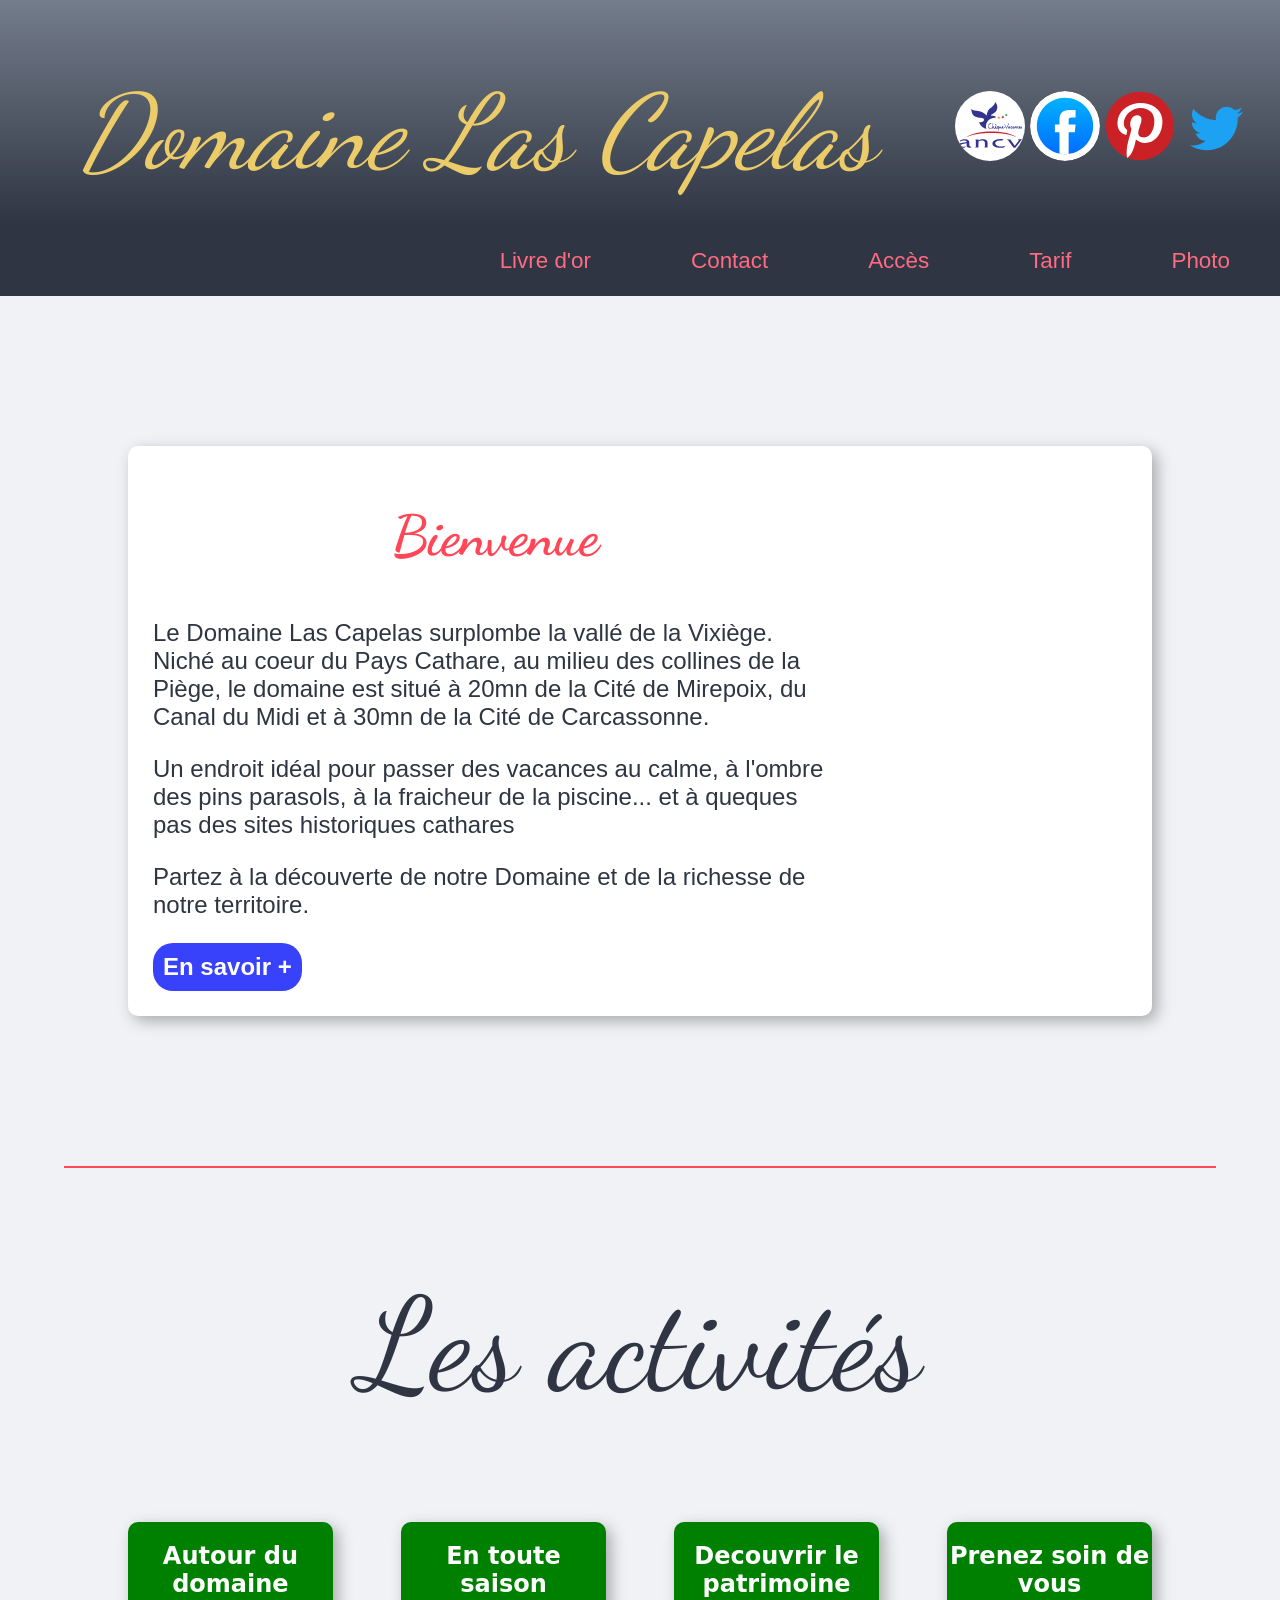
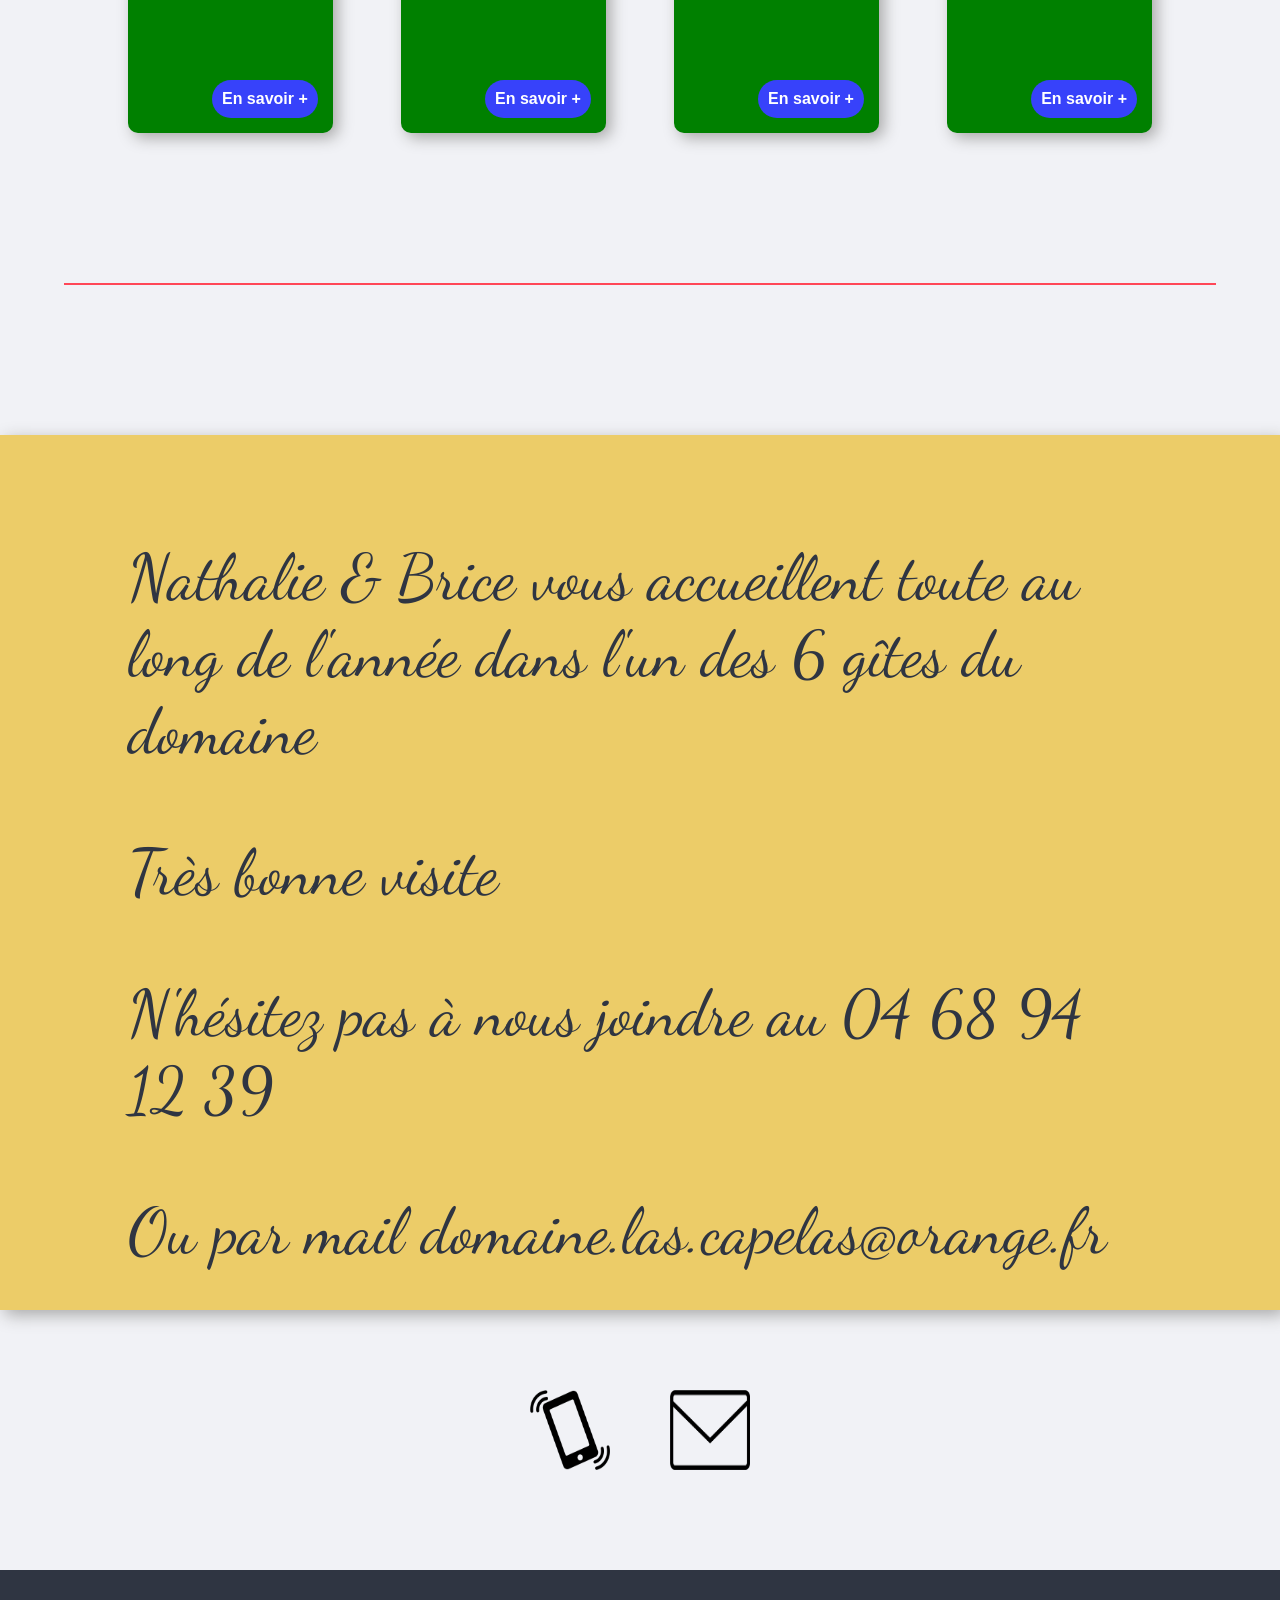
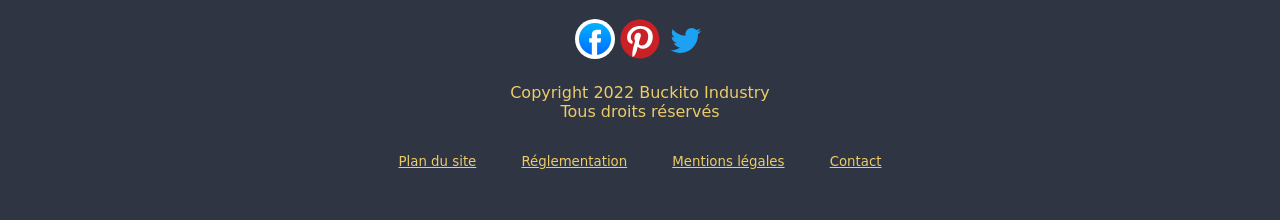
<file: index.html>
<!DOCTYPE html>
<html lang="fr">
<head>
    <meta charset="UTF-8">
    <meta http-equiv="X-UA-Compatible" content="IE=edge">
    <meta name="viewport" content="width=device-width, initial-scale=1.0">
    <style>
        @import url('https://fonts.googleapis.com/css2?family=Dancing+Script:wght@600&family=Lobster&family=Montserrat:wght@600&display=swap');
        </style>
    <link rel="stylesheet" type="text/css" href="style.css">
    <title>Domaine Las Capelas</title>
</head>
<body>
    <header>
        <div class="brand">
            <h1>Domaine Las Capelas</h1>
        </div>
        <div class="logo">
            <img src="./ressources/ancv-cheque-vacances-66260.svg" class="img_logo">
            <img src="./ressources/facebook-2020-2-1.svg" alt="" class="img_logo">
            <img src="./ressources/pinterest-1.svg" alt="" class="img_logo">
            <img src="./ressources/twitter-6.svg" alt="" class="img_logo">
        </div>
    </header>
    <div class="container">
        <div class="menu">
            <a href="#">Livre d'or</a>
            <a href="#">Contact</a>
            <a href="#">Accès</a>
            <a href="#">Tarif</a>
            <a href="#">Photo</a>
        </div>

        <main class="content">

            <div class="card">
                <div class="card-content">
                    <div class="card-header">
                        <h2>Bienvenue</h2>
                    </div>
                    <div class="card-body">
                        <p>Le Domaine Las Capelas surplombe la vallé de la Vixiège. Niché au coeur du Pays Cathare, au milieu des collines de la Piège, le domaine est situé à 20mn de la Cité de Mirepoix, du Canal du Midi et à 30mn de la Cité de Carcassonne.</p>
                        <p>Un endroit idéal pour passer des vacances au calme, à l'ombre des pins parasols, à la fraicheur de la piscine... et à queques pas des sites historiques cathares</p>
                        <p>Partez à la découverte de notre Domaine et de la richesse de notre territoire.</p>
                        <button class="btn btn-pres" type="button">En savoir +</button>
                    </div>
                </div>
                <div class="card-image"></div>      
            </div>


            <div class="separator"></div>

            <div class="titre">Les activités</div>

            <div class="activity">
                <div class="card-act" id="card1">
                    <h2>Autour du domaine</h2>
                    <div class="info_button btn">En savoir +</div>
                </div>
                <div class="card-act" id="card2">
                    <h2>En toute saison</h2>
                    <div class="info_button btn">En savoir +</div>
                </div>
                <div class="card-act" id="card3">
                    <h2>Decouvrir le patrimoine</h2>
                    <div class="info_button btn">En savoir +</div>
                </div>
                <div class="card-act" id="card4">
                    <h2>Prenez soin de vous</h2>
                    <div class="info_button btn">En savoir +</div>
                </div>
            </div>
            

            <div class="separator"></div>

            <div class="row">
                <p>Nathalie & Brice vous accueillent toute au long de l'année dans l'un des 6 gîtes du domaine</p>
                <p>Très bonne visite</p>
                <p>N'hésitez pas à nous joindre au 04 68 94 12 39</p>
                <p>Ou par mail domaine.las.capelas@orange.fr</p>
            </div>
            
            <div class="link">
                <img src="./ressources/clipart2087169.png" alt="" class="img_link">
                <img src="./ressources/mail_icon.png" alt="" class="img_link">
            </div>

            </div>
        </main>
    </div>
    <footer>
        <div class="reseaux">
            <img src="./ressources/facebook-2020-2-1.svg" alt="" class="img_res">
            <img src="./ressources/pinterest-1.svg" alt="" class="img_res">
            <img src="./ressources/twitter-6.svg" alt="" class="img_res">
        </div>
        <div class="credit">
            <p>Copyright 2022 Buckito Industry</p>
            <p>Tous droits réservés</p>
        </div>
        <div class="legal">
            <a href="#">Plan du site</a>
            <a href="#">Réglementation</a>
            <a href="#">Mentions légales</a>
            <a href="#">Contact</a>
        </div>
    </footer>
</body>
</html>
</file>
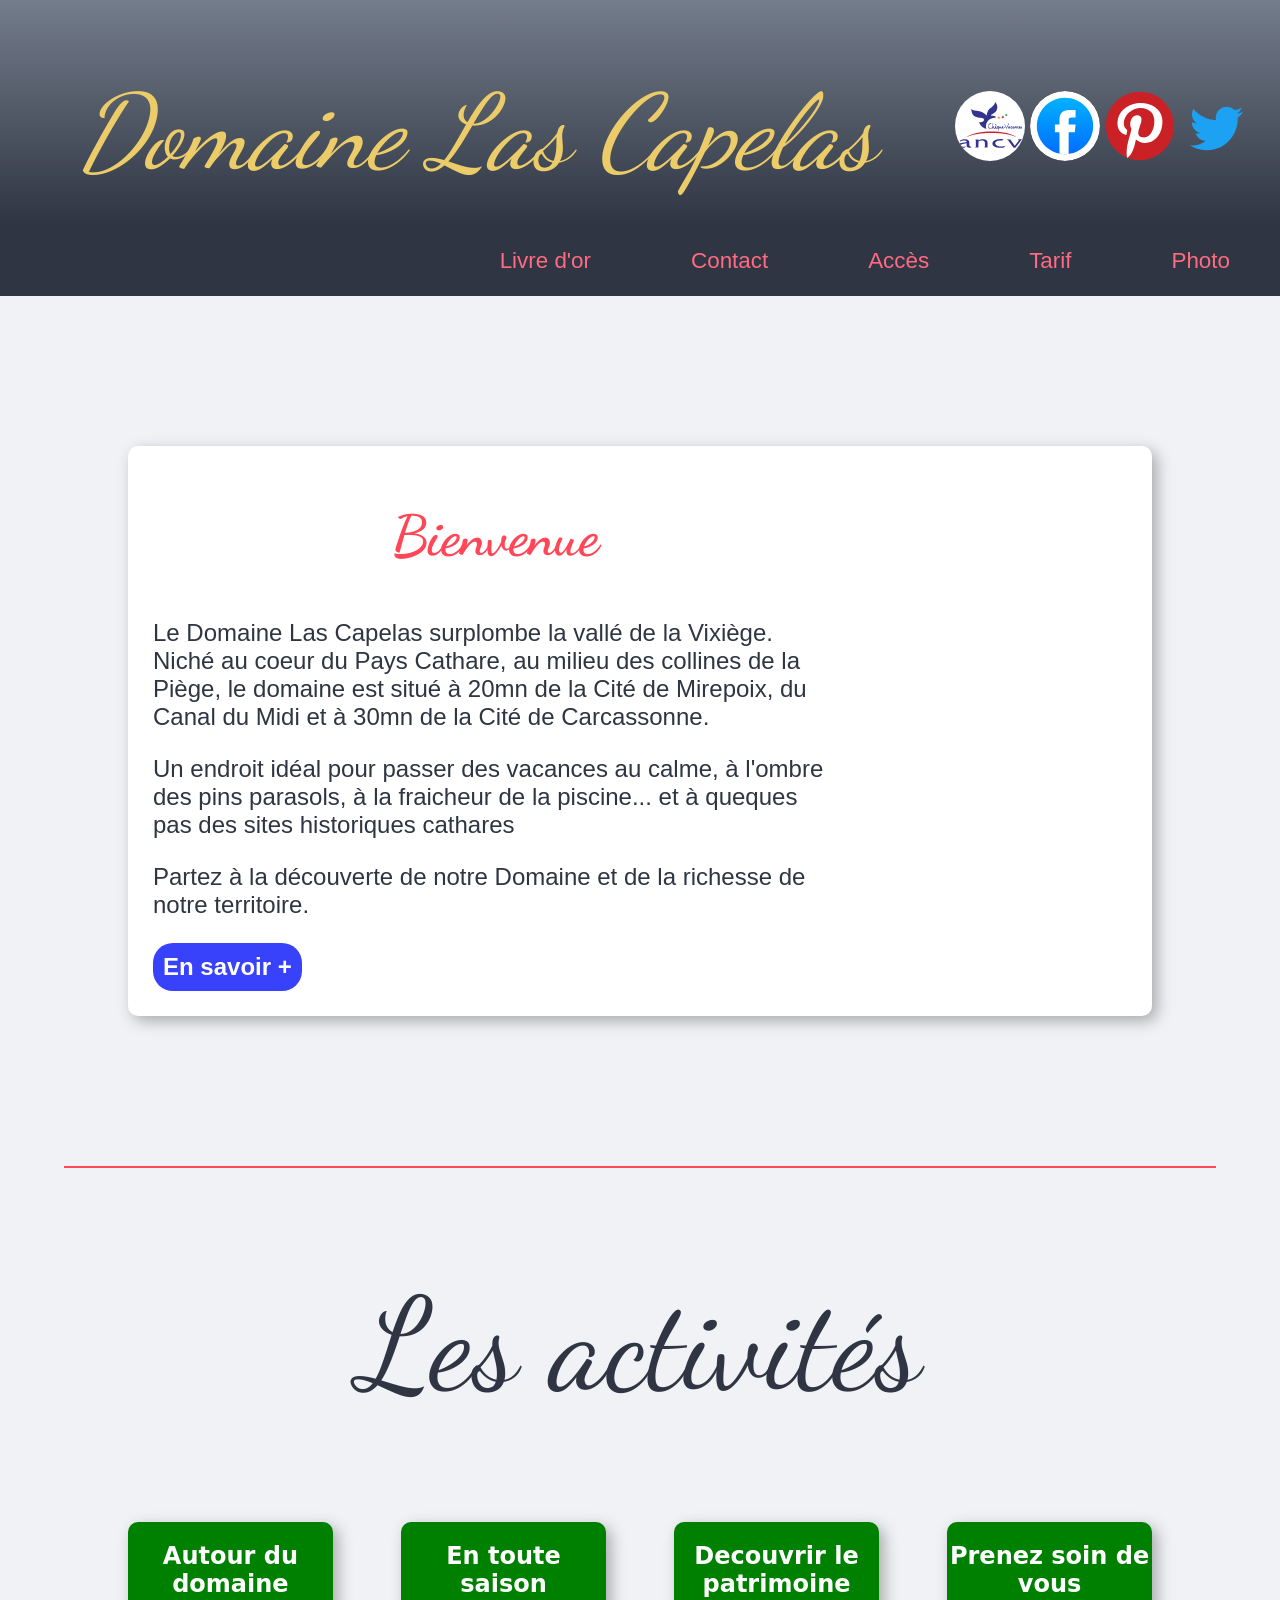
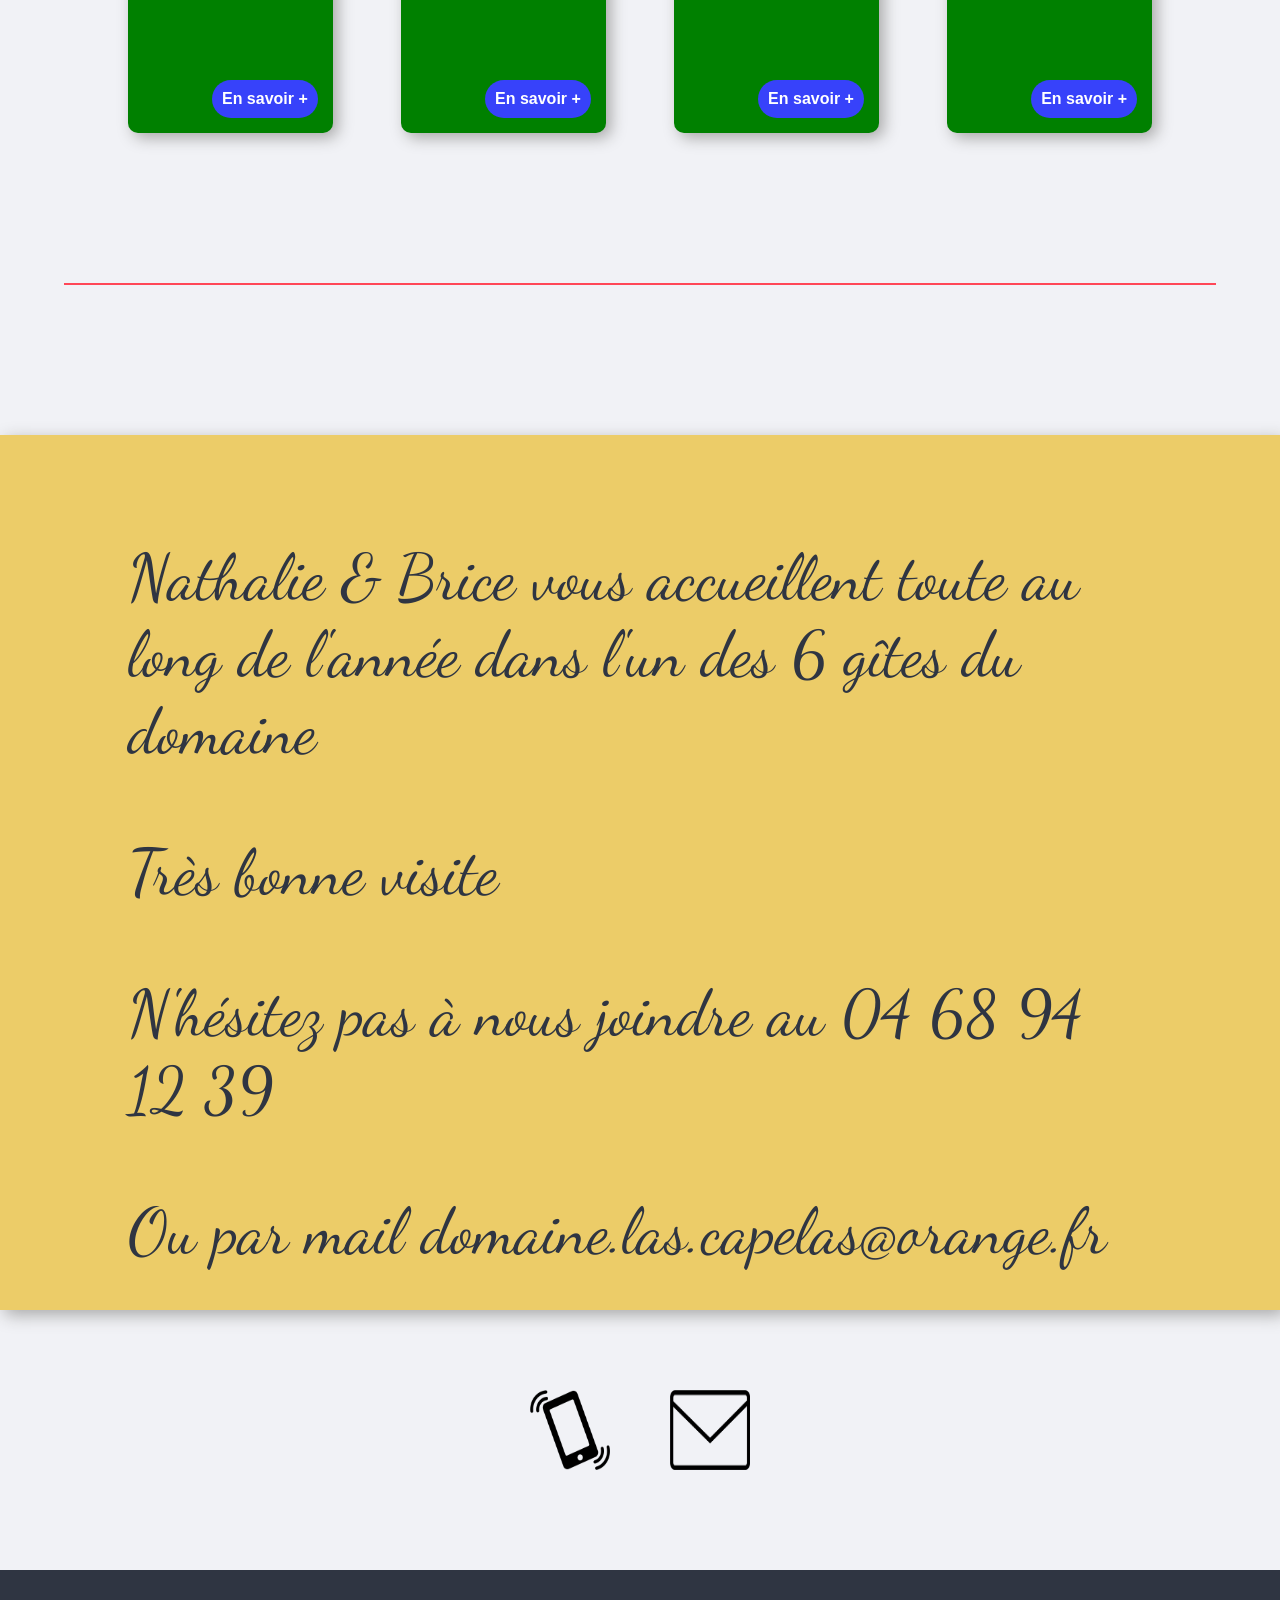
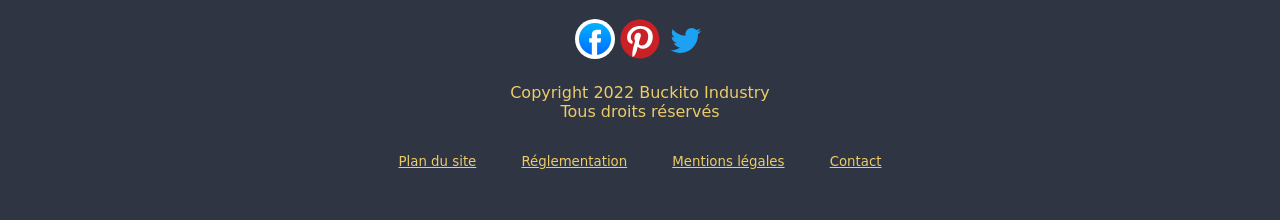
<file: home.html>
<!DOCTYPE html>
<html lang="fr">
<head>
    <meta charset="UTF-8">
    <meta http-equiv="X-UA-Compatible" content="IE=edge">
    <meta name="viewport" content="width=device-width, initial-scale=1.0">
    <style>
        @import url('https://fonts.googleapis.com/css2?family=Dancing+Script:wght@600&family=Lobster&family=Montserrat:wght@600&display=swap');
        </style>
    <link rel="stylesheet" type="text/css" href="style.css">
    <title>Domaine Las Capelas</title>
</head>
<body>
    <header>
        <div class="brand">
            <h1>Domaine Las Capelas</h1>
        </div>
        <div class="logo">
            <img src="./ressources/ancv-cheque-vacances-66260.svg" class="img_logo">
            <img src="./ressources/facebook-2020-2-1.svg" alt="" class="img_logo">
            <img src="./ressources/pinterest-1.svg" alt="" class="img_logo">
            <img src="./ressources/twitter-6.svg" alt="" class="img_logo">
        </div>
    </header>
    <div class="container">
        <div class="menu">
            <a href="#">Livre d'or</a>
            <a href="#">Contact</a>
            <a href="#">Accès</a>
            <a href="#">Tarif</a>
            <a href="#">Photo</a>
        </div>

        <main class="content">

            <div class="card">
                <div class="card-content">
                    <div class="card-header">
                        <h2>Bienvenue</h2>
                    </div>
                    <div class="card-body">
                        <p>Le Domaine Las Capelas surplombe la vallé de la Vixiège. Niché au coeur du Pays Cathare, au milieu des collines de la Piège, le domaine est situé à 20mn de la Cité de Mirepoix, du Canal du Midi et à 30mn de la Cité de Carcassonne.</p>
                        <p>Un endroit idéal pour passer des vacances au calme, à l'ombre des pins parasols, à la fraicheur de la piscine... et à queques pas des sites historiques cathares</p>
                        <p>Partez à la découverte de notre Domaine et de la richesse de notre territoire.</p>
                        <button class="btn btn-pres" type="button">En savoir +</button>
                    </div>
                </div>
                <div class="card-image"></div>      
            </div>


            <div class="separator"></div>

            <div class="titre">Les activités</div>

            <div class="activity">
                <div class="card-act" id="card1">
                    <h2>Autour du domaine</h2>
                    <div class="info_button btn">En savoir +</div>
                </div>
                <div class="card-act" id="card2">
                    <h2>En toute saison</h2>
                    <div class="info_button btn">En savoir +</div>
                </div>
                <div class="card-act" id="card3">
                    <h2>Decouvrir le patrimoine</h2>
                    <div class="info_button btn">En savoir +</div>
                </div>
                <div class="card-act" id="card4">
                    <h2>Prenez soin de vous</h2>
                    <div class="info_button btn">En savoir +</div>
                </div>
            </div>
            

            <div class="separator"></div>

            <div class="row">
                <p>Nathalie & Brice vous accueillent toute au long de l'année dans l'un des 6 gîtes du domaine</p>
                <p>Très bonne visite</p>
                <p>N'hésitez pas à nous joindre au 04 68 94 12 39</p>
                <p>Ou par mail domaine.las.capelas@orange.fr</p>
            </div>
            
            <div class="link">
                <img src="./ressources/clipart2087169.png" alt="" class="img_link">
                <img src="./ressources/mail_icon.png" alt="" class="img_link">
            </div>

            </div>
        </main>
    </div>
    <footer>
        <div class="reseaux">
            <img src="./ressources/facebook-2020-2-1.svg" alt="" class="img_res">
            <img src="./ressources/pinterest-1.svg" alt="" class="img_res">
            <img src="./ressources/twitter-6.svg" alt="" class="img_res">
        </div>
        <div class="credit">
            <p>Copyright 2022 Buckito Industry</p>
            <p>Tous droits réservés</p>
        </div>
        <div class="legal">
            <a href="#">Plan du site</a>
            <a href="#">Réglementation</a>
            <a href="#">Mentions légales</a>
            <a href="#">Contact</a>
        </div>
    </footer>
</body>
</html>
</file>
<file: style.css>
body{
    margin:0;
    padding:0;
    font-family: system-ui, -apple-system, BlinkMacSystemFont, 'Segoe UI', Roboto, Oxygen, Ubuntu, Cantarell, 'Open Sans', 'Helvetica Neue', sans-serif;
}
.container{
    height: 80%;
    width: 100%;
    margin:0;
}
html{
    padding: 0;
    background-color:#f1f2f6;
}
footer{
    background: #2f3542;
    height: 250px;
    width: 100%;
    margin-top: 70px;
}
.logo{
    margin-top: 30px;
    margin-right: 30px;
}
.img_logo{
    width: 70px;
    height: 70px;
    border-radius: 50%;
    cursor: pointer;
}
header{
    height: 25vh;
    display: flex;
    flex-direction: row;
    justify-content: space-between;
    align-items: center;
    background:linear-gradient(#747d8c,#2f3542);
    text-align: left;
}
.brand{
    margin: auto;
}

h1{
    font-size: 6.5rem;
    font-style: italic;
    font-weight: 100;
    color: #eccc68;
    font-family: 'Dancing Script', cursive;
}
.menu{
    height:70px;
    border-top: 1px #2f3542 solid;
    display: flex;
    align-items: center;
    justify-content: flex-end;
    margin-bottom: 150px;
    background-color: #2f3542;
    position: sticky;
}
.menu a{
    padding: 20px 50px;
    text-decoration: none;
    color: #ff6b81;
    font-size: 1.4rem;
    font-family: sans-serif;
}
.menu a:hover{
    background-color:#ff6b81;
    color:white;
}
.card{
    margin: auto;
    background-color: white;
    width: 80%;
    display: flex;
    justify-content: space-between;
    align-items: stretch;
    border-radius: 10px;
    box-shadow: 5px 5px 15px darkgray;
}
.btn-pres{
    font-size: 1.5rem;
}
.card-header{
    text-align: center;
    font-family: 'Dancing Script', cursive;
}
.card-body{
    padding: 15px;
}

.card-content{
    width: auto;
    border-radius: 10px 0 0 10px;
    padding: 10px;
}
.card-image{
    background-image: url('http://domaine-las-capelas.e-monsite.com/medias/album/1040125-542963365740463-2049118139-o.jpg');
    background-size: cover;
    border-radius: 0 10px 10px 0;
    width: 100%;
}
.card-image img{
    height: 100%;
    border-radius: inherit;
}
.card p{
    color: #2f3542;
    font-family: sans-serif;
    font-size: 1.5rem;
}
.card h2{
    color: #ff4757;
    font-size: 3.5rem;
    margin-bottom: 10px;
}
.activity{
    width: 80%;
    margin: auto;
    margin-top: 50px;
    display: flex;
    flex-direction: row;
    justify-content: space-between;
}
.separator{
    background-color: #ff4757;
    width: 90%;
    height: 2px;
    margin: auto;
    margin-top: 150px;
    margin-bottom: 150px;
}
.card-act{
    width: 20%;
    background-color: green;
    border-radius: 10px;
    background-size: cover;
    box-shadow: 5px 5px 15px darkgray;
    display: flex;
    flex-direction: column;
    text-align: center;
    justify-content:center;
}
.card-act h2{
    color: white;
    justify-self: center;
}
.info_button{
    
    align-self:flex-end;
    margin: 15px;
    margin-top: 30%;
  
}
.btn{
    background-color:#3742fa;
    padding:10px;
    border-radius: 20px;
    font-weight: bold;
    color:white;
    font-family: sans-serif;
    border: none;
    cursor: pointer;
}
.btn:hover{
    background-color: #ff4757;
}
.titre{
    text-align: center;
    font-size: 8rem;
    color: #2f3542;
    margin-top: -50px;
    margin-bottom: 100px;
    font-family: 'Dancing Script', cursive;
}
.card-act:hover{
    background-color: rgb(47, 53, 66);
    cursor: pointer;
    transform: scale(1.1);
}

#card1{
    background-image: url('http://domaine-las-capelas.e-monsite.com/medias/album/images/carcassonne5_zoom.jpg');
}
#card2{
    background-image: url('http://domaine-las-capelas.e-monsite.com/medias/album/images/IMG_7740.jpg');
}
#card3{
    background-image: url('http://domaine-las-capelas.e-monsite.com/medias/album/images/Vignes-dans-le-cognacais-en-charente-0.jpg');
}
#card4{
    background-image: url('http://domaine-las-capelas.e-monsite.com/medias/images/massage-domaine-las-capelas-gites-en-aude-cathare.jpg?fx=r_200_132');
}
.resume{
    width: 100%;
    height: 500px;
    background-color: #747d8c;
    margin-top: 150px;
}
.row{
    background-color: #eccc68;
    height: auto;
    font-size: 4rem;
    padding: 40px 10% ;
    color:#2f3542;
    font-family: 'Dancing Script', cursive;
    box-shadow: 5px 5px 16px darkgray;
}
.row p {
    margin-bottom: 0;
    padding-bottom: 0;
}

.link{
    margin: auto;
    margin-top: 50px;
    display: flex;
    justify-content: center;
}
.img_link{
    margin: 30px;
    width: 80px;
    height: 80px;
}
.img_link:hover{
    cursor: pointer;
    transform: scale(1.1);
}

footer{
    display: flex;
    flex-direction: column;
    justify-content: center;
    align-items: center;
    color: #eccc68;
    text-align: center;
}
footer p{
    padding: 0;
    margin: 0;
}
.reseaux{
    margin-bottom: 20px;
}
.img_res{
    width:40px;
    height:40px;
    cursor: pointer;
}
.legal a{
    font-size: smaller;
    color: #eccc68;
    margin: 0 20px;
}
.legal a:hover{
    text-decoration: none;
}
.legal{
    margin-top: 30px;
}
</file>
